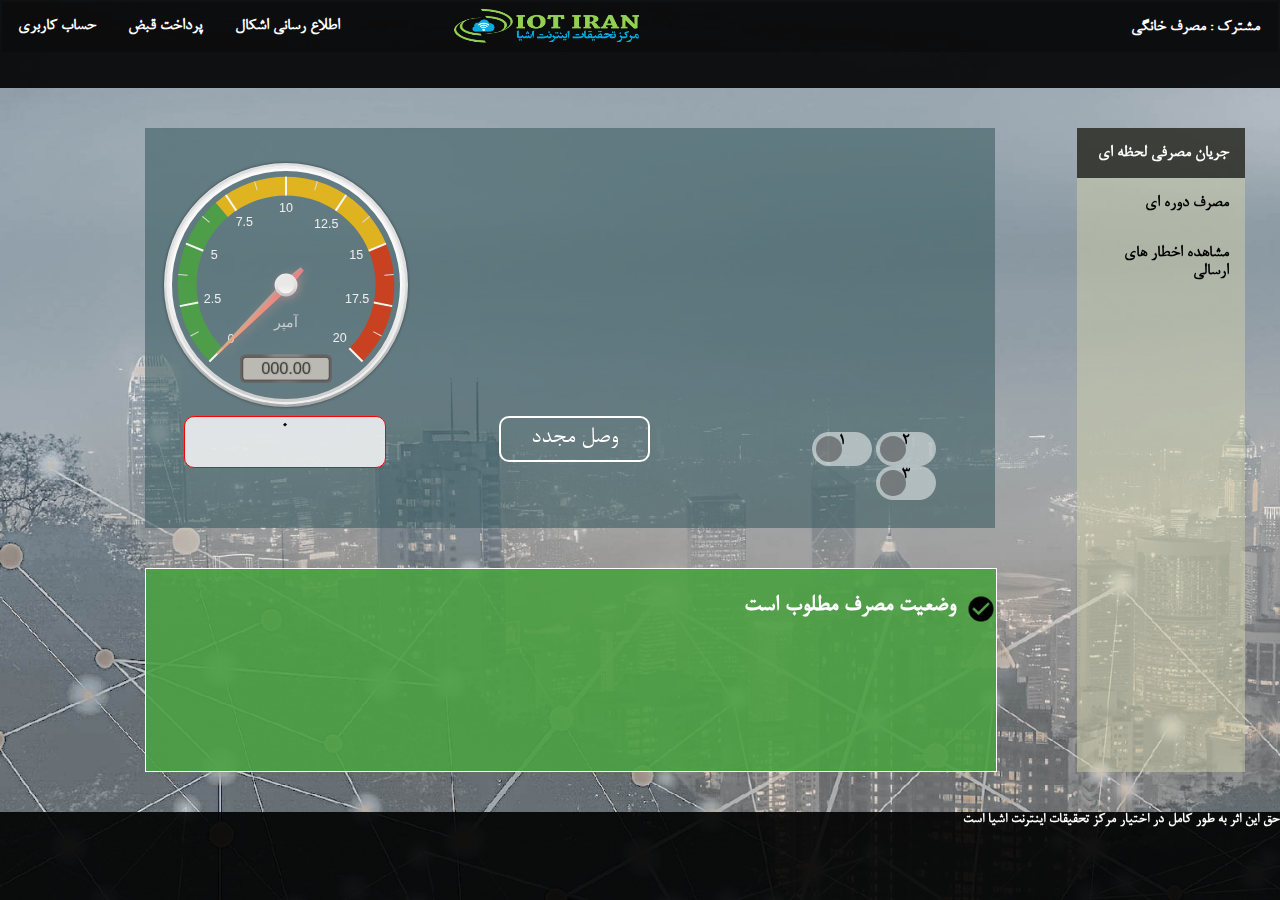
<file: smart/main/index.html>
<!doctype html>
<head>
<link rel="shortcut icon" href="../images/brand 1.png" />
<title>smart electricty counter</title>
<link rel='stylesheet' href='../css/main.css'>
<!--<link rel='stylesheet' href='../bootstrap/css/bootstrap.css'>
!-->

  <meta charset="utf-8">
  <meta name="viewport" content="width=device-width, initial-scale=1">
<script type="text/javascript" src="../js/gauge.min.js"></script>  
<script type="text/javascript" src="../js/jquery.js"></script>  

   <script type="text/javascript">
 

    


    </script>

</head>

<body>
  <header id="pageHeader">
  <span>
  <ul>
  <li><a href="#home">حساب کاربری</a></li>
  <li><a href="#news">پرداخت قبض</a></li>
  <li class="dropdown">
    <a href="javascript:void(0)" class="dropbtn">اطلاع رسانی اشکال</a>
    <div class="dropdown-content">
      <a href="#">مشکل کنتور</a>
      <a href="#">مشکل پرداخت</a>
      <a href="#">مشکل سامانه</a>
    </div>
  </li>
  
</ul>

  <img src="../images/brand.png" alt="nemid" class="brand">
<span style="color:white; position:absolute; top:18px; right:20px;">مشترک : مصرف خانگی</span>
  </span>
  </header>
  <article id="mainArticle">
<div class="part1">
<div style="height:8%;"></div>
<div style=" height:80%; //margin-left:-200px;">
<canvas 
	
  data-type="radial-gauge"
        data-width="400"
        data-height="400"
        data-units="آمپر"
        data-title="false"
        data-value="0"
        data-animate-on-init="true"
        data-animated-value="true"
        data-min-value="0"
        data-max-value="20"
        data-major-ticks="0,2.5,5,7.5,10,12.5,15,17.5,20"
        data-minor-ticks="2"
        data-stroke-ticks="false"
        data-highlights='[
            { "from": 0, "to": 7, "color": "rgba(75,161,67,0.9)" },
            { "from": 7, "to": 15, "color": "rgba(255,193,7,0.8)" },
            { "from": 15, "to": 20, "color": "rgba(226,53,10,0.8)" }
        ]'
        data-color-plate="transparent"
        data-color-major-ticks="#f5f5f5"
        data-color-minor-ticks="#ddd"
        data-color-title="#fff"
        data-color-units="#ccc"
        data-color-numbers="#eee"
        data-color-needle-start="rgba(240, 128, 128, 1)"
        data-color-needle-end="rgba(255, 160, 122, .9)"
        data-value-box="true"
        data-animation-rule="bounce"
        data-animation-duration="500"
        data-border-outer-width="3"
        data-border-middle-width="3"
        data-border-inner-width="3"
></canvas>
  <div id="abi">0</div>

</div>
</div>
<div class="part2">
<div style="height:72%;"></div>
<div style="width:60%; margin-left:auto; margin-right:auto;">
<a onClick="makeok()" class="button1" id="btnconnect" style="cursor:pointer;"  disabled > وصل مجدد</a> 
</div>
</div>
<div class="part3">
  <div style="height:76%;"></div>
  
  <div style="height:auto; ">
  <div style="margin-right:auto; margin-left:auto; width:63.9%;">
  <label class="switch led1"  value="off" >

  <input type="checkbox" class="checkbox" onClick="toggle('led1')" >
  
  <span class="slider round"style="text-align:center;">1</span>
</label>
  <label class="switch1 led2" value="off" >
  <input type="checkbox" class="checkbox1" onClick="toggle('led2')">
  <span class="slider1 round1 " style="text-align:center;">2</span>
</label>
  <label class="switch2 led3"  value="off">
  <input type="checkbox" class="checkbox2" onClick="toggle('led3')">
  <span class="slider2 round2" style="text-align:center;">3</span>
</label>
</div>
</div>

</div>

</article>
  <nav id="mainNav">
<div class="sidebar">
  <a class="active" href="#home">جریان مصرفی لحظه ای</a>
  <a id="corrupt" href="integral.html">مصرف دوره ای</a>
  <a href="table">مشاهده اخطار های ارسالی</a>
 <!-- <a href="#about"></a> -->
</div></div>
  </nav>
  <div id="siteAds">
  <img src="../images/check.png" id="check">
  <span id="changintext">وضعیت مصرف مطلوب است  
</span>
  </div>
  <footer id="pageFooter">حق این اثر به طور کامل در اختیار مرکز تحقیقات اینترنت اشیا است </footer>
</body>
<script>
var datastring = "";
function toggle(u){
var x= document.getElementsByClassName(u);

if(x[0].value == "off"){
x[0].value="on";

}
else{

x[0].value="off";
}

//alert(x[0].value);
}		
toggle("led1");
toggle("led2");
toggle("led3");






var gvalue=0;



		
		document.getElementById("btnconnect").style.animation="NULL";
		$("#btnconnect").hover(function(){
  $(this).css("background-color", "rgba(0,0,0,0)");
  $(this).css("color", "rgba(255,255,255,1)");
  
  }
		)
		
		
		
	if (!Array.prototype.forEach) {
    Array.prototype.forEach = function(cb) {
        var i = 0, s = this.length;
        for (; i < s; i++) {
            cb && cb(this[i], i, this);
        }
    }

}

document.fonts && document.fonts.forEach(function(font) {
    font.loaded.then(function() {
        if (font.family.match(/Led/)) {
            document.gauges.forEach(function(gauge) {
                gauge.update();
                gauge.options.renderTo.style.visibility = 'visible';
            });
        }
    });
});
var timers = [];


function animateGauges() {
    document.gauges.forEach(function(gauge) {
        timers.push(setInterval(function() {
            gauge.value = gvalue         }, gauge.animation.duration + 50));
    });
}

function stopGaugesAnimation() {
    timers.forEach(function(timer) {
        clearInterval(timer);
    });
}  
function resize() {
    

    document.gauges.forEach(function (gauge) {
        gauge.update({ width: 250, height: 250 });
    });
}
		
		
				$(document).ready(function(){animateGauges();
					resize();


});
		
		
		
		

		  var warning = 0;
   var dataa=0;      
	var i=0;
	var i8=" "  ;
function makeok(){
warning = 0;
if(i==10000)
i=0;
}

  	setInterval(function() {
	var countermac=0;
	datastring = "";

//alert(datastring);
//document.getElementById("haha").innerHTML=jp[0].value;

	
	if(warning == 0){
var jp = document.getElementsByClassName("led1");
//datastring =datastring+"led1=";
datastring =datastring+jp[0].value;
if(jp[0].value == "on")
countermac++;
datastring = datastring + ",";
jp = document.getElementsByClassName("led2");
//datastring =datastring+"led2=";
datastring =datastring+jp[0].value;
if(jp[0].value == "on")
countermac++;
datastring = datastring + ",";
jp = document.getElementsByClassName("led3");
//datastring =datastring+"led3=";
datastring =datastring+jp[0].value;
if(jp[0].value == "on")
countermac++;
datastring = datastring + ",";

countermac *= 6;
dataa=countermac;
dataa += Math.random()*2;
gvalue=dataa;
		  


		  
			  var x = document.getElementById("abi");   // Get the element with id="demo"
	var komak;
	komak = dataa*100;
	komak= parseInt(komak);
	komak = parseFloat(komak/100);
x.innerHTML = "جریان مصرفی شما: " + komak;
		var y = document.getElementById("siteAds");
		var z = document.getElementById("changintext");
		var u = document.getElementById("check");
	if(dataa >=7 && dataa <=15)
		{
		y.style.backgroundColor="rgba(255,193,7,0.8)";
i=0;
		z.innerHTML = "وضعیت مصرف در حال افزایش است";
		u.src="../images/warning.png";
z.style.top="0px";

		}
		if( dataa >15 ){
		y.style.backgroundColor="rgba(226,53,69,0.8)";
//var t = document.getElementById("counter");		
		var flag=10,render; 
				render = (i/1000);
				flag =flag-render;
				flag = parseInt(flag);
z.style.position="relative";

z.style.top="-10px";
				var q = " وضعیت مصرف شما بیش از حد مجاز است در صورت عدم کاهش تا  ";
				q+= '<h1 id="counter">';
				q+= flag;
				q+='</h1>';
				q+=" ثانیه دیگر اشتراک شما قطع خواهد شد";
				z.innerHTML = q;  
				i+=1000;
 
		//		alert(q);
		u.src="../images/error.png";

				//alert (q);
		}
		if(dataa >=0 && dataa<7){
		y.style.backgroundColor="rgba(75,161,67,0.9)";

		z.innerHTML = "وضعیت مصرف مطلوب است";		
z.style.top="0px";
		u.src="../images/check.png";

i=0;	

	}
}		

	if(i == 10000)	
		{
		warning = 1;
//alert ("1");
dataa = 0;		
datastring="off,off,off,";
gvalue=0;
	
	var y1 = document.getElementById("changintext");
y1.innerHTML = "اشتراک شما به دلیل مصرف با جریان بیش از حد مجاز قطع گردید لطفا برای اتصال مجدد اقدام فرمائید";
		document.getElementById("siteAds").style.backgroundColor="black";
		document.getElementById("abi").innerHTML="0";
$('#btnconnect').removeAttr("disabled");		

				
		document.getElementById("btnconnect").style.animation="bouncy 5s infinite linear";
		$("#btnconnect").mouseenter(function(){
  $(this).css("background-color", "rgba(255,255,255,0.8)");
  $(this).css("color", "rgba(0,0,0,1)");
		
    
  
  }
		)
		
				$("#btnconnect").mouseleave(function(){
  $(this).css("background-color", "rgba(255,255,255,0)");
  $(this).css("color", "rgba(255,255,255,1)");
  
  }
		)
		
		}
else{
		document.getElementById("btnconnect").style.animation="NULL";
		$("#btnconnect").hover(function(){
  $(this).css("background-color", "rgba(0,0,0,0)");
  $(this).css("color", "rgba(255,255,255,1)");
  
  }
		)

}

		
if(datastring != ""){
	  $.ajax({url:"http://192.168.4.1", data:datastring ,type : "POST"  , success: function (teea2){
            //document.write(errorThrown);
            //document.getElementById("padmobile").innerHTML = result;

    }});
}
	
				}
  				
		
		, 1000);    
	

		

</script>
































































































<!-- 
developed by amir rasekhnia and amir soltapur as two members of iotiran GoodLUcK! 36hours
!-->
</file>
<file: smart/css/main.css>
@font-face {
  font-family: Bnazanin;
  src: url(../fonts/Nazanin.woff);
}
*{
	font-weight:bold;
	text-align:right;
	//zoom:99%;
	//border:solid 1px black;
	
	//border-radius:30px;
	font-family:Bnazanin;
	font-size:18px;
}

body {
	//zoom:%;
background-image : url("../images/image.jpg");	
//  background-color:grey;
  background-repeat:no-repeat;
  background-size:cover;
  display: grid;
  grid-template-areas: 
    "header header"
    "article nav"
    "ads nav"
    "footer footer";
  grid-template-rows: 0.3fr 400px 0.7fr 0.3fr;  
  grid-template-columns: 81% 1fr;
  grid-row-gap: 40px;
  grid-column-gap: 40px;
  height: 100vh;
  margin: 0;
  }  
header, footer, nav, {
  //padding: 0.8em;
  //background: rgba(200,200,200,0.9);
  }
#pageHeader {
  grid-area: header;
  background: rgba(0,0,0,0.9);
  border-radius:0px !important;
  padding:2px !important;
  }
#pageFooter {
  border-radius:0px !important;
  grid-area: footer;
  margin-bottom:0px !impo;
  font-size:15px;
	font-weight:bold;
	color:	 #FFF;
	background: rgba(0,0,0,0.9);
  
 }
#mainArticle { 
  grid-area: article;      
  background: rgba(60,93,98,0.60) !important;
  width:82%;
  float:right;
  margin-left:11%;
  padding:0px;
 
  }
#mainNav { 
  grid-area: nav;
padding:0px;  
	padding-right:50px;
  background: rgba(200,200,200,0) !important;
	
  }
#siteAds { 
  width:82%;
  float:right;
  margin-left:14%;
display:inline;
border:solid 1px white;
background-color:rgba(75,161,67,0.9);
  grid-area: ads; 
  color:white;
  font-size:20px;
  padding-top:25px;
  //padding-right:10px;
  } 

.brand{
	z-index:2;
margin-top:-50px;
	float:right;
	width:200px;
	height:200px;
	margin-right:630px;
}
ul {
	border-radius:0px !important;
  list-style-type: none;
  margin: 0;
  padding: 0;
  overflow: hidden;
  background-color: rgba(2,2,2,0.2);
height:50px;
	margin-top:0px !important;
	//border:solid 1px red;
	}

li {
	//border:solid 1px red;
  float: left;
border-radius:0px !important;
margin-top:0px;

}


li a, .dropbtn {

//	border:solid 1px red;
  display: inline-block;
  color: white;
  text-align: center;
  
  padding: 15px 16px;
  text-decoration: none;

}

li a:hover, .dropdown:hover .dropbtn {
  background-color: red;
  transition:0.2s;
//	padding:0px;
border-radius:0px !important;
}

li.dropdown {
	border-radius:0px !important;
  display: inline-block;
	padding:0px;
 //border-bottom:solid 1px red;
}

.dropdown-content {
	border-radius:0px !important;
  display: none;
  	padding:0px;
	
  position: absolute;
  background-color: #f9f9f9;
  min-width: 160px;
  //border-top:solid 1px red;
  box-shadow: 0px 8px 16px 0px rgba(0,0,0,0.8);
  z-index: 2;
	margin-top:-10px;
}

.dropdown-content a {
  color: black;
  border-radius:0px !important;
  padding: 12px 16px;
  text-decoration: none;
  display: block;
  text-align: right;

}

.dropdown-content a:hover {background-color: #E2E2E2; transition:0.5s;

 box-shadow: 0px 0px 10px 0px rgba(0,0,0,0.4);}

.dropdown:hover .dropdown-content {
  border-radius:0px !important;
  display: block;
	
}
.sidebar {
	
  margin: 0;
  margin-right:20px;
  padding: 0;
  width: 20%;
  background-color: rgba(210, 210, 172,0.5);
  height: 100%;
 width:110%;
  text-align:right;
}

.sidebar a {

  display: block;
  color: black;
  padding: 16px;
  text-decoration: none;
}
 
.sidebar a.active {
  background-color: rgba(7,7,7,0.7);
  color: white;
}

.sidebar a:hover:not(.active) {
transition:0.5s;
  background-color: #555;
  color: white;
}

#changintext{
	font-weight:bold;
	font-size:20px;
	margin-top:-2px;
}
#check{
	float:right;
	margin-left:10px;
	height:30px;
}
#chart{
	background-color:rgba(0,0,0,0);
	margin-top:-5%;
	margin-left:-50px;
}
#abi{
	margin-left:40px;
	border-radius:10px;
	//zposition:absolute;
	//border:solid 1px red;
	width:200px;
	height:50px;
	text-align:center;
	background-color:rgba(255,255,255,0.8);
}
.switch {
	
 position:relative;
 display: inline-block;
  width: 60px ;
  height: 34px;
}

.switch input { 
  opacity: 0;
  width: 0;
  height: 0;
}

.slider {
  position: absolute;
  cursor: pointer;
  top: 0;
  left: 0;
  right: 0;
  bottom: 0;
 background-color:rgba(255,255,255,0.5); 
  -webkit-transition: .4s;
  transition: .4s;

}

.slider:before {
  position: absolute;
  content: "";
  height: 26px;
  width: 26px;
  left: 4px;
  bottom: 4px;
 background-color:rgba(55,55,55,0.5); 
 -webkit-transition: .4s;
  transition: .4s;

}
 .slider:hover{
 background-color:rgba(255,255,255,0.8); 
}
.checkbox:checked + .slider {
  background-color: #2196F3;
}

.checkbox:focus + .slider {
  box-shadow: 0 0 1px #2196F3;
}

.checkbox:checked + .slider:before {
  -webkit-transform: translateX(26px);
  -ms-transform: translateX(26px);
  transform: translateX(26px);
}

/* Rounded sliders */
.slider.round {
  border-radius: 34px;
}

.slider.round:before {
  border-radius: 50%;
}
.switch1 {
position:relative;
 display: inline-block;
  width: 60px;
  height: 34px;
}

.switch1 input { 
  opacity: 0;
  width: 0;
  height: 0;
}

.slider1 {
  position: absolute;
  cursor: pointer;
  top: 0;
  left: 0;
  right: 0;
  bottom: 0;
  background-color: rgba(255,255,255,0.5);
  -webkit-transition: .4s;
  transition: .4s;
}

.slider1:before {
  position: absolute;
  content: "";
  height: 26px;
  width: 26px;
  left: 4px;
  bottom: 4px;
  background-color: rgba(55,55,55,0.5);
  -webkit-transition: .4s;
  transition: .4s;
}
 .slider1:hover{
 background-color:rgba(255,255,255,0.8); 
}
.checkbox1:checked + .slider1 {
  background-color: #2196F3;
}

.checkbox1:focus + .slider1 {
  box-shadow: 0 0 1px #2196F3;
}

.checkbox1:checked + .slider1:before {
  -webkit-transform: translateX(26px);
  -ms-transform: translateX(26px);
  transform: translateX(26px);
}

/* Rounded sliders */
.slider1.round1 {
  border-radius: 34px;

}

.slider1.round1:before {
  border-radius: 50%;
  
}
.switch2 {
	position:relative;
 display: inline-block;
  width: 60px;
  height: 34px;
}

.switch2 input { 
  opacity: 0;
  width: 0;
  height: 0;
}

.slider2 {
  position: absolute;
  cursor: pointer;
  top: 0;
  left: 0;
  right: 0;
  bottom: 0;
  background-color: rgba(255,255,255,0.5);
  -webkit-transition: .4s;
  transition: .4s;
}

.slider2:before {
  position: absolute;
  content: "";
  height: 26px;
  width: 26px;
  left: 4px;
  bottom: 4px;
  background-color: rgba(55,55,55,0.5);
  -webkit-transition: .4s;
  transition: .4s;
}
.slider2:hover{
	background-color:rgba(255,255,255,0.8);
}
.checkbox2:checked + .slider2 {
  background-color: #2196F3;
}

.checkbox2:focus + .slider2 {
  box-shadow: 0 0 1px #2196F3;
}

.checkbox2:checked + .slider2:before {
  -webkit-transform: translateX(26px);
  -ms-transform: translateX(26px);
  transform: translateX(26px);
}

/* Rounded sliders */
.slider2.round2 {
  border-radius: 34px;
}

.slider2.round2:before {
  border-radius: 50%;
}


#counter{
	font-size:28px;
	display:inline;
	}

@keyframes bouncy {
0%{top:120px}
40%{top:121px}
43%{top:124px}
46%{top:125px}
48%{top:120px;}
50%{top:120px;}
100%{top:120px;}
}
a.button1{
animation:bouncy 5s infinite linear;
font-family:Bnazanin !important;
font-size:25px;
border-radius:10px !important;

   // display: inline-block;
    padding: 0.35em 1.2em;
    border: 0.1em solid #FFFFFF;
   
    border-radius: 0.12em;
    box-sizing: border-box;
    text-decoration: none;
    font-family: 'Roboto',sans-serif;
    font-weight: 300;
    color: #FFFFFF;
    text-align: center;
    transition: all 0.2s;
}
.button1:hover
{
	background-color:rgba(255,255,255,0.9);
	color:black;
}
	
  font-family: Bnazanin;
  src: url(../fonts/Nazanin.woff);
}
*{
	font-weight:bold;
	text-align:right;
	//zoom:99%;
	//border:solid 1px black;
	
	//border-radius:30px;
	font-family:Bnazanin;
	font-size:18px;
}


header, footer, nav, {
  //padding: 0.8em;
  //background: rgba(200,200,200,0.9);
  }
#pageHeader {
  grid-area: header;
  background: rgba(0,0,0,0.9);
  border-radius:0px !important;
  padding:2px !important;
  }
#pageFooter {
  border-radius:0px !important;
  grid-area: footer;
  margin-bottom:0px !impo;
  font-size:15px;
	font-weight:bold;
	color:	 #FFF;
	background: rgba(0,0,0,0.9);
  
 }
#mainArticle { 
  grid-area: article;      
  background: rgba(60,93,98,0.60) !important;
  width:82%;
  float:right;
  margin-left:14%;
  padding:0px;
 
  }
#mainNav { 
  grid-area: nav;
padding:0px;  
	padding-right:50px;
  background: rgba(200,200,200,0) !important;
	
  }
#siteAds { 
  width:82%;
  float:right;
  margin-left:14%;
display:inline;
border:solid 1px white;
background-color:rgba(75,161,67,0.9);
  grid-area: ads; 
  color:white;
  //font-size:20px;
  padding-top:25px;
  //padding-right:10px;
  } 
/* Stack the layout on small devices/viewports. */
@media all and (max-width: 575px) {
  body { 
    grid-template-areas: 
      "header"
      "article"
      "ads"
      "nav"
      "footer";
    grid-template-rows: 80px 1fr 70px 1fr 70px;  
    grid-template-columns: 1fr;
 }
}
.brand{
	z-index:2;
margin-top:-50px;
	float:right;
	width:200px;
	height:50px;
	margin-right:630px;
}
ul {
	border-radius:0px !important;
  list-style-type: none;
  margin: 0;
  padding: 0;
  overflow: hidden;
  background-color: rgba(2,2,2,0.2);
height:50px;
	margin-top:0px !important;
	//border:solid 1px red;
	}

li {
	//border:solid 1px red;
  float: left;
border-radius:0px !important;
margin-top:0px;

}


li a, .dropbtn {

//	border:solid 1px red;
  display: inline-block;
  color: white;
  text-align: center;
  
  padding: 15px 16px;
  text-decoration: none;

}

li a:hover, .dropdown:hover .dropbtn {
  background-color: red;
  transition:0.2s;
//	padding:0px;
border-radius:0px !important;
}

li.dropdown {
	border-radius:0px !important;
  display: inline-block;
	padding:0px;
 //border-bottom:solid 1px red;
}

.dropdown-content {
	border-radius:0px !important;
  display: none;
  	padding:0px;
	
  position: absolute;
  background-color: #f9f9f9;
  min-width: 160px;
  //border-top:solid 1px red;
  box-shadow: 0px 8px 16px 0px rgba(0,0,0,0.8);
  z-index: 2;
	margin-top:-10px;
}

.dropdown-content a {
  color: black;
  border-radius:0px !important;
  padding: 12px 16px;
  text-decoration: none;
  display: block;
  text-align: right;

}

.dropdown-content a:hover {background-color: #E2E2E2; transition:0.5s;

 box-shadow: 0px 0px 10px 0px rgba(0,0,0,0.4);}

.dropdown:hover .dropdown-content {
  border-radius:0px !important;
  display: block;
	
}
.sidebar {
	
  margin: 0;
  margin-right:20px;
  padding: 0;
  width: 20%;
  background-color: rgba(210, 210, 172,0.5);
  height: 100%;
 width:110%;
  text-align:right;
}

.sidebar a {

  display: block;
  color: black;
  padding: 16px;
  text-decoration: none;
}
 
.sidebar a.active {
  background-color: rgba(7,7,7,0.7);
  color: white;
}

.sidebar a:hover:not(.active) {
transition:0.5s;
  background-color: #555;
  color: white;
}

#changintext{
	font-weight:bold;
	font-size:25px;
	margin-top:-2px;
}
#check{
	float:right;
	margin-left:10px;
	height:30px;
}
#chart{
	background-color:rgba(0,0,0,0);
	margin-top:-5%;
	margin-left:-50px;
}
#abi{
	margin-right:auto;
	margin-left:auto;
//	border-radius:10px;
	//zposition:absolute;
	border:solid 1px red;
	width:200px;
	text-align:center;
	background-color:rgba(255,255,255,0.8);
}
.switch {
	
 position:relative;
 display: inline-block;
  width: 60px ;
  height: 34px;
}

.switch input { 
  opacity: 0;
  width: 0;
  height: 0;
}

.slider {
  position: absolute;
  cursor: pointer;
  top: 0;
  left: 0;
  right: 0;
  bottom: 0;
 background-color:rgba(255,255,255,0.5); 
  -webkit-transition: .4s;
  transition: .4s;

}

.slider:before {
  position: absolute;
  content: "";
  height: 26px;
  width: 26px;
  left: 4px;
  bottom: 4px;
 background-color:rgba(55,55,55,0.5); 
 -webkit-transition: .4s;
  transition: .4s;

}
 .slider:hover{
 background-color:rgba(255,255,255,0.8); 
}
.checkbox:checked + .slider {
  background-color: #2196F3;
}

.checkbox:focus + .slider {
  box-shadow: 0 0 1px #2196F3;
}

.checkbox:checked + .slider:before {
  -webkit-transform: translateX(26px);
  -ms-transform: translateX(26px);
  transform: translateX(26px);
}

/* Rounded sliders */
.slider.round {
  border-radius: 34px;
}

.slider.round:before {
  border-radius: 50%;
}
.switch1 {
position:relative;
 display: inline-block;
  width: 60px;
  height: 34px;
}

.switch1 input { 
  opacity: 0;
  width: 0;
  height: 0;
}

.slider1 {
  position: absolute;
  cursor: pointer;
  top: 0;
  left: 0;
  right: 0;
  bottom: 0;
  background-color: rgba(255,255,255,0.5);
  -webkit-transition: .4s;
  transition: .4s;
}

.slider1:before {
  position: absolute;
  content: "";
  height: 26px;
  width: 26px;
  left: 4px;
  bottom: 4px;
  background-color: rgba(55,55,55,0.5);
  -webkit-transition: .4s;
  transition: .4s;
}
 .slider1:hover{
 background-color:rgba(255,255,255,0.8); 
}
.checkbox1:checked + .slider1 {
  background-color: #2196F3;
}

.checkbox1:focus + .slider1 {
  box-shadow: 0 0 1px #2196F3;
}

.checkbox1:checked + .slider1:before {
  -webkit-transform: translateX(26px);
  -ms-transform: translateX(26px);
  transform: translateX(26px);
}

/* Rounded sliders */
.slider1.round1 {
  border-radius: 34px;

}

.slider1.round1:before {
  border-radius: 50%;
  
}
.switch2 {
	position:relative;
 display: inline-block;
  width: 60px;
  height: 34px;
}

.switch2 input { 
  opacity: 0;
  width: 0;
  height: 0;
}

.slider2 {
  position: absolute;
  cursor: pointer;
  top: 0;
  left: 0;
  right: 0;
  bottom: 0;
  background-color: rgba(255,255,255,0.5);
  -webkit-transition: .4s;
  transition: .4s;
}

.slider2:before {
  position: absolute;
  content: "";
  height: 26px;
  width: 26px;
  left: 4px;
  bottom: 4px;
  background-color: rgba(55,55,55,0.5);
  -webkit-transition: .4s;
  transition: .4s;
}
.slider2:hover{
	background-color:rgba(255,255,255,0.8);
}
.checkbox2:checked + .slider2 {
  background-color: #2196F3;
}

.checkbox2:focus + .slider2 {
  box-shadow: 0 0 1px #2196F3;
}

.checkbox2:checked + .slider2:before {
  -webkit-transform: translateX(26px);
  -ms-transform: translateX(26px);
  transform: translateX(26px);
}

/* Rounded sliders */
.slider2.round2 {
  border-radius: 34px;
}

.slider2.round2:before {
  border-radius: 50%;
}


#counter{
	font-size:28px;
	display:inline;
	}

@keyframes bouncy {
0%{top:120px}
40%{top:121px}
43%{top:124px}
46%{top:125px}
48%{top:120px;}
50%{top:120px;}
100%{top:120px;}
}
a.button1{
animation:bouncy 5s infinite linear;
font-family:Bnazanin !important;
font-size:25px;
border-radius:10px !important;

    display: inline-block;
    padding: 0.35em 1.2em;
    border: 0.1em solid #FFFFFF;
   
    border-radius: 0.12em;
    box-sizing: border-box;
    text-decoration: none;
    font-family: 'Roboto',sans-serif;
    font-weight: 300;
    color: #FFFFFF;
    text-align: center;
    transition: all 0.2s;
}
.button1:hover
{
	background-color:rgba(255,255,255,0.9);
	color:black;
}
	
.part1{//border:solid 1px red;
		width:33%;
height:100%;

float:left;
}
.part2{
//border:solid 1px red;
		width:33%;
	float:left;
height:100%;
position: static !important;		
}
.part3{
//border:solid 1px red;
		width:33%;
height:100%;
float:left;

}
canvas{
	margin-right:15px;
font-size:20px;
	//padding-top:3%;
	
}
#corrupt{
	z-index:110;
}
</file>
